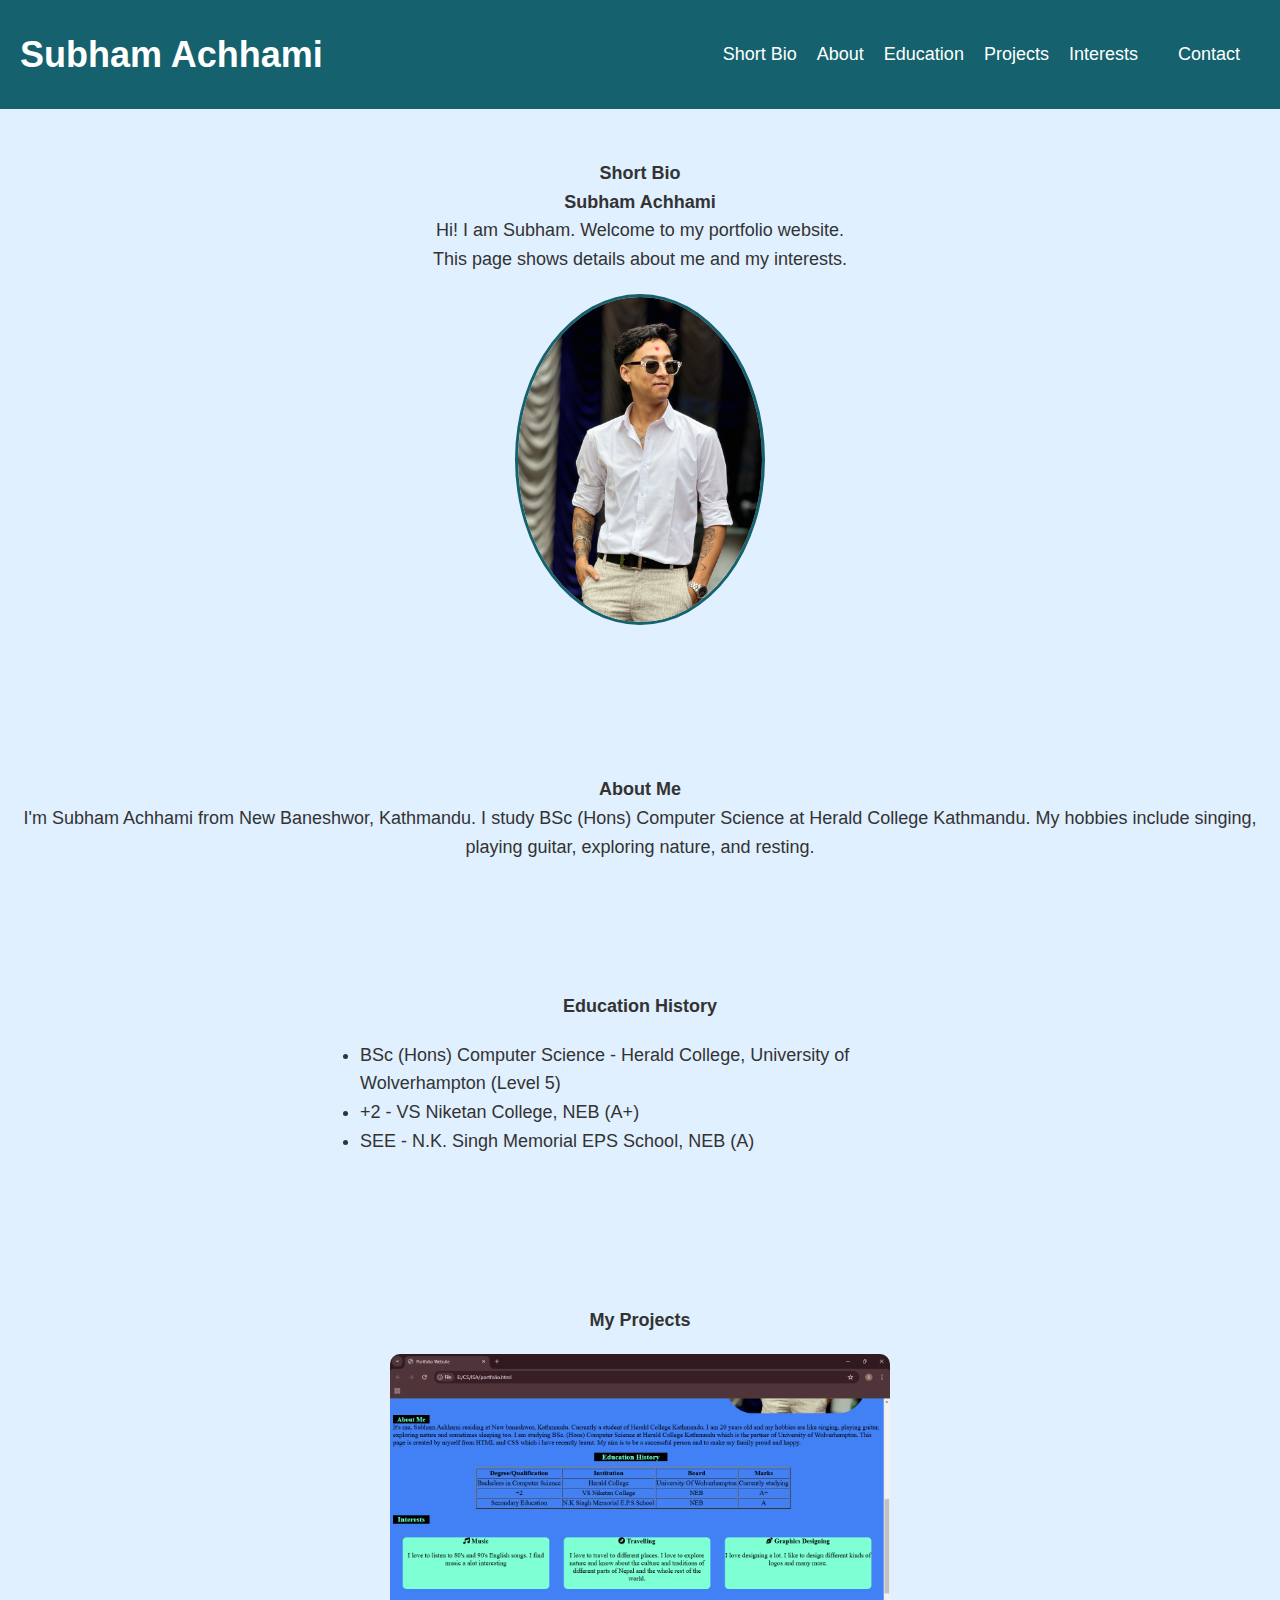
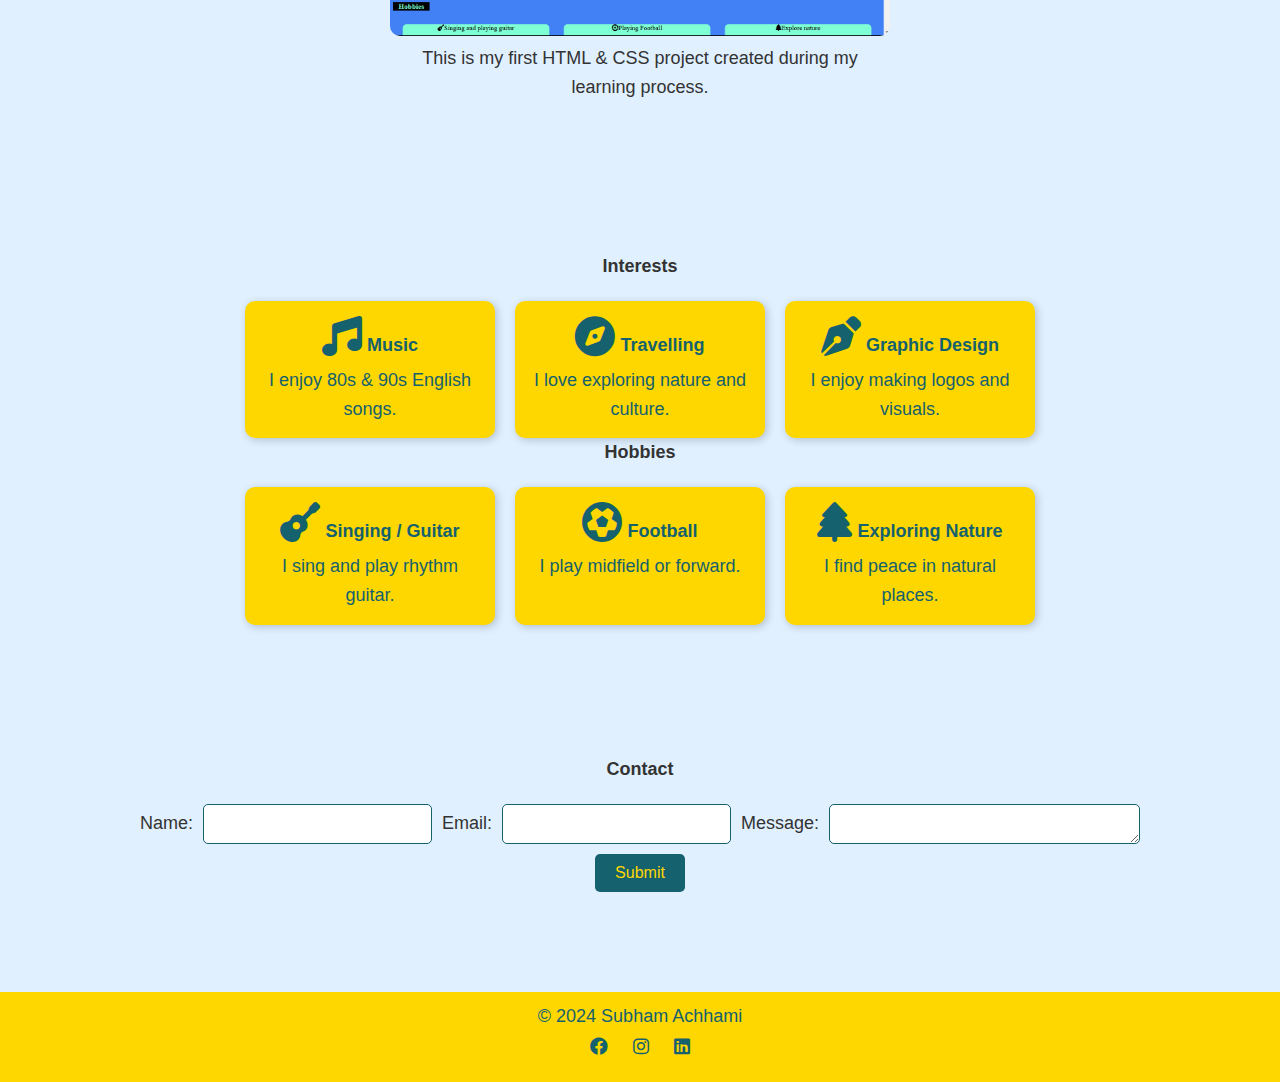
<file: index.html>
<!DOCTYPE html>
<html lang="en">
<head>
    <meta charset="UTF-8">
    <meta name="viewport" content="width=device-width, initial-scale=1.0">
    <title>Subham Portfolio</title>

    <!-- Favicon -->
    <link rel="icon" href="images/favicon.ico">

    <!-- Font Awesome -->
    <link rel="stylesheet" href="https://cdnjs.cloudflare.com/ajax/libs/font-awesome/6.0.0/css/all.min.css">

    <!-- External CSS -->
    <link rel="stylesheet" href="./Week1/Portfolio/design.css">

    <!-- Internal CSS -->
    <style>
        * {
            margin: 0;
            padding: 0;
            box-sizing: border-box;
            font-family: Arial, sans-serif;
        }
        body {
            line-height: 1.6;
        }
        header, nav, section, footer {
            padding: 20px;
        }
        nav ul {
            list-style: none;
            display: flex;
            gap: 15px;
        }
        nav a {
            text-decoration: none;
            color: #333;
        }
        nav a:hover {
            color: #0077cc;
        }
        .section {
            margin-bottom: 30px;
        }
        .img {
            border-radius: 50%;
        }
        footer {
            text-align: center;
            padding-top: 10px;
        }
    </style>
</head>

<body>

    <!-- HEADER -->
    <header class="header">
        <h1>Subham Achhami</h1>
        <nav class="navbar">
            <ul>
                <li><a href="#short_bio">Short Bio</a></li>
                <li><a href="#aboutMe">About</a></li>
                <li><a href="#education_history">Education</a></li>
                <li><a href="#projects">Projects</a></li>
                <li><a href="#interests_hobbies">Interests</li>
                <li><a href="#contact">Contact</a></li>

            </ul>
        </nav>
    </header>

    <!-- SHORT BIO -->
    <section id="short_bio" class="section">
        <h2>Short Bio</h2>
        <p><b>Subham Achhami</b></p>
        <p>Hi! I am Subham. Welcome to my portfolio website.</p>
        <p>This page shows details about me and my interests.</p>
        <img src="./Week1/Portfolio/Images/IMG_2760.JPG" width="200" class="img" alt="Subham Achhami">
    </section>

    <!-- ABOUT -->
    <section id="aboutMe" class="section">
        <h2>About Me</h2>
        <p>
            I'm Subham Achhami from New Baneshwor, Kathmandu. 
            I study BSc (Hons) Computer Science at Herald College Kathmandu. 
            My hobbies include singing, playing guitar, exploring nature, and resting.
        </p>
    </section>

    <!-- EDUCATION -->
    <section id="education_history" class="section">
        <h2>Education History</h2>
        <ul>
            <li>BSc (Hons) Computer Science - Herald College, University of Wolverhampton (Level 5)</li>
            <li>+2 - VS Niketan College, NEB (A+)</li>
            <li>SEE - N.K. Singh Memorial EPS School, NEB (A)</li>
        </ul>
    </section>

    <!-- PROJECTS -->
    <section id="projects" class="section">
        <h2>My Projects</h2>
        <div class="project-box">
            <img src="./Week1/Portfolio/Images/Screenshot (5).png" width="400" alt="Project Screenshot">
            <p>This is my first HTML & CSS project created during my learning process.</p>
        </div>
    </section>

    <!-- INTERESTS & HOBBIES -->
    <section id="interests_hobbies" class="section">
        <h2>Interests</h2>
        <div class="container">
            <div class="int">
                <i class="fa-solid fa-music"></i>
                <b>Music</b>
                <p>I enjoy 80s & 90s English songs.</p>
            </div>
            <div class="int">
                <i class="fa-solid fa-compass"></i>
                <b>Travelling</b>
                <p>I love exploring nature and culture.</p>
            </div>
            <div class="int">
                <i class="fa-solid fa-pen-nib"></i>
                <b>Graphic Design</b>
                <p>I enjoy making logos and visuals.</p>
            </div>
        </div>

        <h2>Hobbies</h2>
        <div class="container">
            <div class="int">
                <i class="fa-solid fa-guitar"></i>
                <b>Singing / Guitar</b>
                <p>I sing and play rhythm guitar.</p>
            </div>
            <div class="int">
                <i class="fa-solid fa-futbol"></i>
                <b>Football</b>
                <p>I play midfield or forward.</p>
            </div>
            <div class="int">
                <i class="fa-solid fa-tree"></i>
                <b>Exploring Nature</b>
                <p>I find peace in natural places.</p>
            </div>
        </div>
    </section>

    <!-- CONTACT -->
    <section id="contact" class="section">
        <h2>Contact</h2>
        <form>
            <label for="name">Name:</label>
            <input type="text" id="name" name="name">

            <label for="email">Email:</label>
            <input type="email" id="email" name="email">

            <label for="message">Message:</label>
            <textarea id="message" name="message"></textarea>

            <input type="submit" value="Submit">
        </form>
    </section>

    <!-- FOOTER -->
    <footer class="footer">
        <p>© 2024 Subham Achhami</p>
        <div>
           <a href="https://www.facebook.com/profile.php?id=100077284218765" target="_blank"> <i class="fa-brands fa-facebook"></i></a> 
        <a href="https://www.instagram.com/arsenic.101/" target="_blank"> <i class="fa-brands fa-instagram"></i> </a>
        <a href="https://www.linkedin.com/in/subham-achhami-376aa1340/" target="_blank"> <i class="fa-brands fa-linkedin"></i></a>
</div>
        </div>
    </footer>

</body>
</html>
</file>
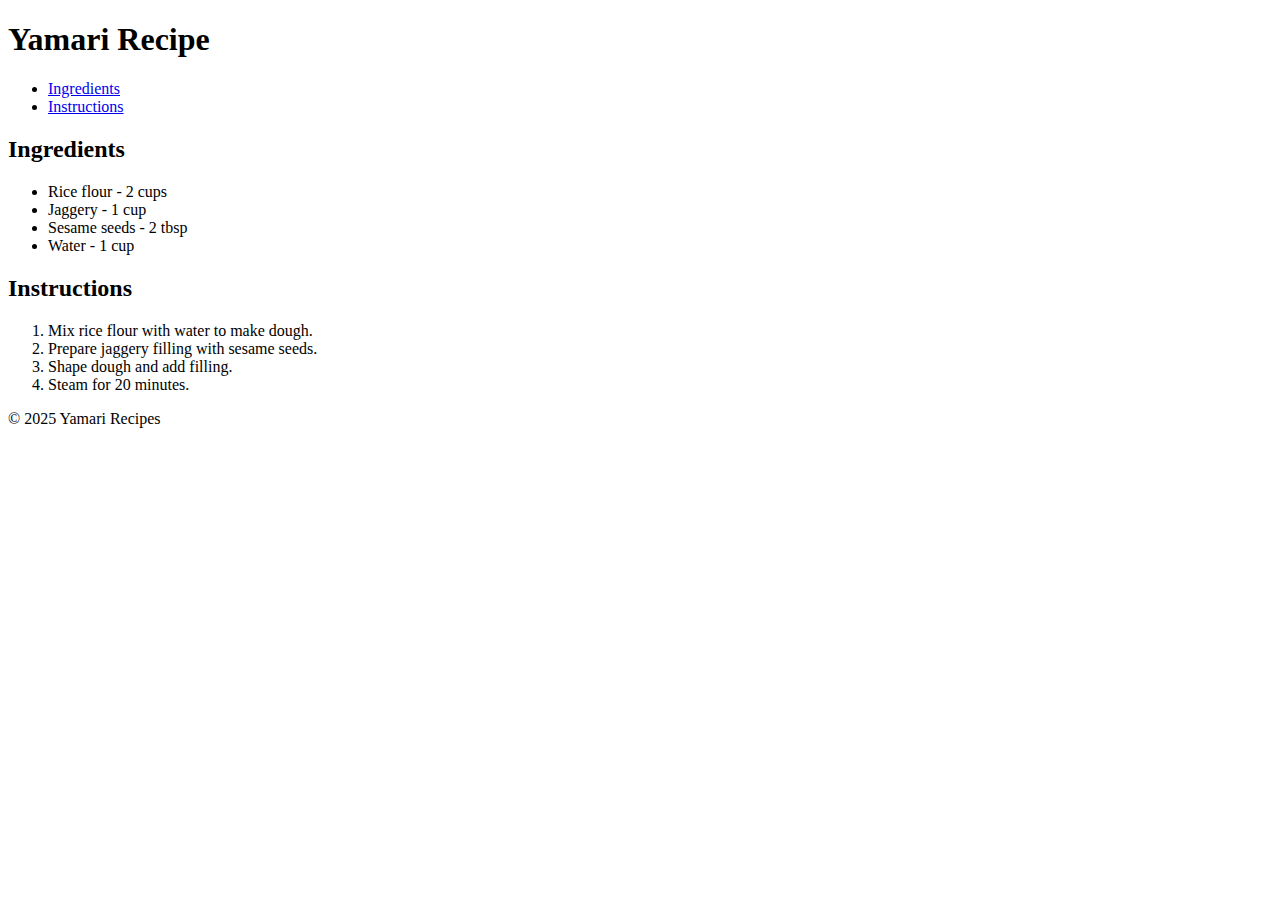
<file: Week1/index.html>
<!DOCTYPE html>
<html lang="en">
<head>
    <meta charset="UTF-8">
    <meta name="viewport" content="width=device-width, initial-scale=1.0">
    <title>Yamari Recipe</title>
</head>
<body>

    <header>
        <h1>Yamari Recipe</h1>
    </header>

    <nav>
        <ul>
            <li><a href="#ingredients">Ingredients</a></li>
            <li><a href="#instructions">Instructions</a></li>
        </ul>
    </nav>

    <main>
        <article>
            <section id="ingredients">
                <h2>Ingredients</h2>
                <ul>
                    <li>Rice flour - 2 cups</li>
                    <li>Jaggery - 1 cup</li>
                    <li>Sesame seeds - 2 tbsp</li>
                    <li>Water - 1 cup</li>
                </ul>
            </section>

            <section id="instructions">
                <h2>Instructions</h2>
                <ol>
                    <li>Mix rice flour with water to make dough.</li>
                    <li>Prepare jaggery filling with sesame seeds.</li>
                    <li>Shape dough and add filling.</li>
                    <li>Steam for 20 minutes.</li>
                </ol>
            </section>
        </article>
    </main>

    <footer>
        <p>&copy; 2025 Yamari Recipes</p>
    </footer>

</body>
</html>
</file>
<file: Week1/Portfolio/design.css>
/* GLOBAL STYLES */
* {
    margin: 0;
    padding: 0;
    box-sizing: border-box;
    font-family: Arial, sans-serif;
    font-size: 18px;
}

body {
    background-color: #e0f0ff; /* Light blue background for readability */
    color: #333;
}

/* HEADER */
header {
    background-color: #15616d; /* Dark teal header */
    width: 100%;
    padding: 15px 50px;
    display: flex;
    justify-content: space-between;
    align-items: center;
    position: sticky;
    top: 0;
    z-index: 100;
}

header h1 {
    color: #ffffff;
    font-size: 36px;
    font-weight: bold;
}

.navbar ul {
    display: flex;
    list-style: none;
    gap: 20px;
}

.navbar a {
    color: #ffffff; /* White links */
    text-decoration: none;
    font-size: 18px;
    transition: color 0.3s;
}

.navbar a:hover {
    color: #ffd700; /* Gold on hover */
}

/* SECTIONS */
.section {
    padding: 50px 20px;
    text-align: center;
}

/* SHORT BIO IMAGE */
.img {
    display: block;
    margin: 20px auto;
    width: 250px;
    border: 3px solid #15616d; /* Dark teal border */
    border-radius: 20%;
}

/* HEADINGS */
.subham {
    background-color: #15616d; /* Dark teal background */
    color: #ffd700; /* Gold text */
    font-size: 22px;
    display: inline-block;
    padding: 5px 15px;
    margin-bottom: 20px;
    border-radius: 5px;
}

.daddy {
    background-color: #15616d;
    color: #ffd700;
    font-size: 22px;
    display: inline-block;
    padding: 5px 15px;
    margin-bottom: 20px;
    border-radius: 5px;
}

/* EDUCATION LIST */
.education-list, section ul {
    list-style-type: disc;
    padding-left: 20px;
    max-width: 600px;
    margin: 20px auto;
    text-align: left;
    font-size: 18px;
}

/* PROJECTS */
.project-box {
    max-width: 500px;
    margin: 20px auto;
    text-align: center;
}

.project-box img {
    width: 100%;
    border-radius: 10px;
}

/* INTERESTS & HOBBIES */
.container {
    display: flex;
    justify-content: center;
    flex-wrap: wrap;
    gap: 20px;
    margin-top: 20px;
}

.int {
    background-color: #ffd700; /* Gold cards */
    color: #15616d; /* Dark teal text */
    width: 250px;
    padding: 15px;
    border-radius: 10px;
    text-align: center;
    box-shadow: 2px 2px 8px rgba(0,0,0,0.2);
    transition: transform 0.3s;
}

.int:hover {
    transform: translateY(-5px);
}

.int i {
    font-size: 40px;
    margin-bottom: 10px;
}

/* CONTACT FORM - INLINE */
form {
    max-width: 1000px; /* wide enough for one line */
    margin: 20px auto;
    display: flex;
    gap: 10px;
    flex-wrap: wrap; /* wrap on small screens */
    justify-content: center;
    align-items: center;
}

form input[type="text"],
form input[type="email"],
form textarea {
    padding: 10px;
    font-size: 16px;
    border-radius: 5px;
    border: 1px solid #15616d; /* Dark teal border */
    flex: 1 1 200px; /* grow but min width 200px */
}

form textarea {
    flex: 1 1 300px; /* wider for message */
    height: 40px; /* reduced height for compactness */
}

form input[type="submit"] {
    background-color: #15616d; /* Dark teal button */
    color: #ffd700; /* Gold text */
    padding: 10px 20px;
    font-size: 16px;
    border: none;
    border-radius: 5px;
    cursor: pointer;
    flex-shrink: 0; /* prevent button shrinking */
    transition: background-color 0.3s;
}

form input[type="submit"]:hover {
    background-color: #0f4c5c; /* Slightly darker teal on hover */
}

/* FOOTER */
footer {
    background-color: #ffd700; /* Gold footer */
    text-align: center;
    padding: 20px;
    color: #15616d; /* Dark teal text */
}

footer a {
    margin: 0 10px;
    color: #15616d;
    font-size: 20px;
    text-decoration: none;
}

footer a:hover {
    color: #0f4c5c; /* Darker teal on hover */
}

/* RESPONSIVE DESIGN */
@media (max-width: 768px) {
    header {
        flex-direction: column;
        text-align: center;
    }

    .navbar ul {
        flex-direction: column;
        gap: 10px;
    }

    .img {
        width: 50%;
    }

    .container {
        flex-direction: column;
        align-items: center;
    }

    .int {
        width: 80%;
    }

    /* Contact fields wrap nicely on small screens */
    form input[type="text"],
    form input[type="email"],
    form textarea,
    form input[type="submit"] {
        flex: 1 1 100%;
    }

    form textarea {
        height: 60px;
    }
}
</file>
